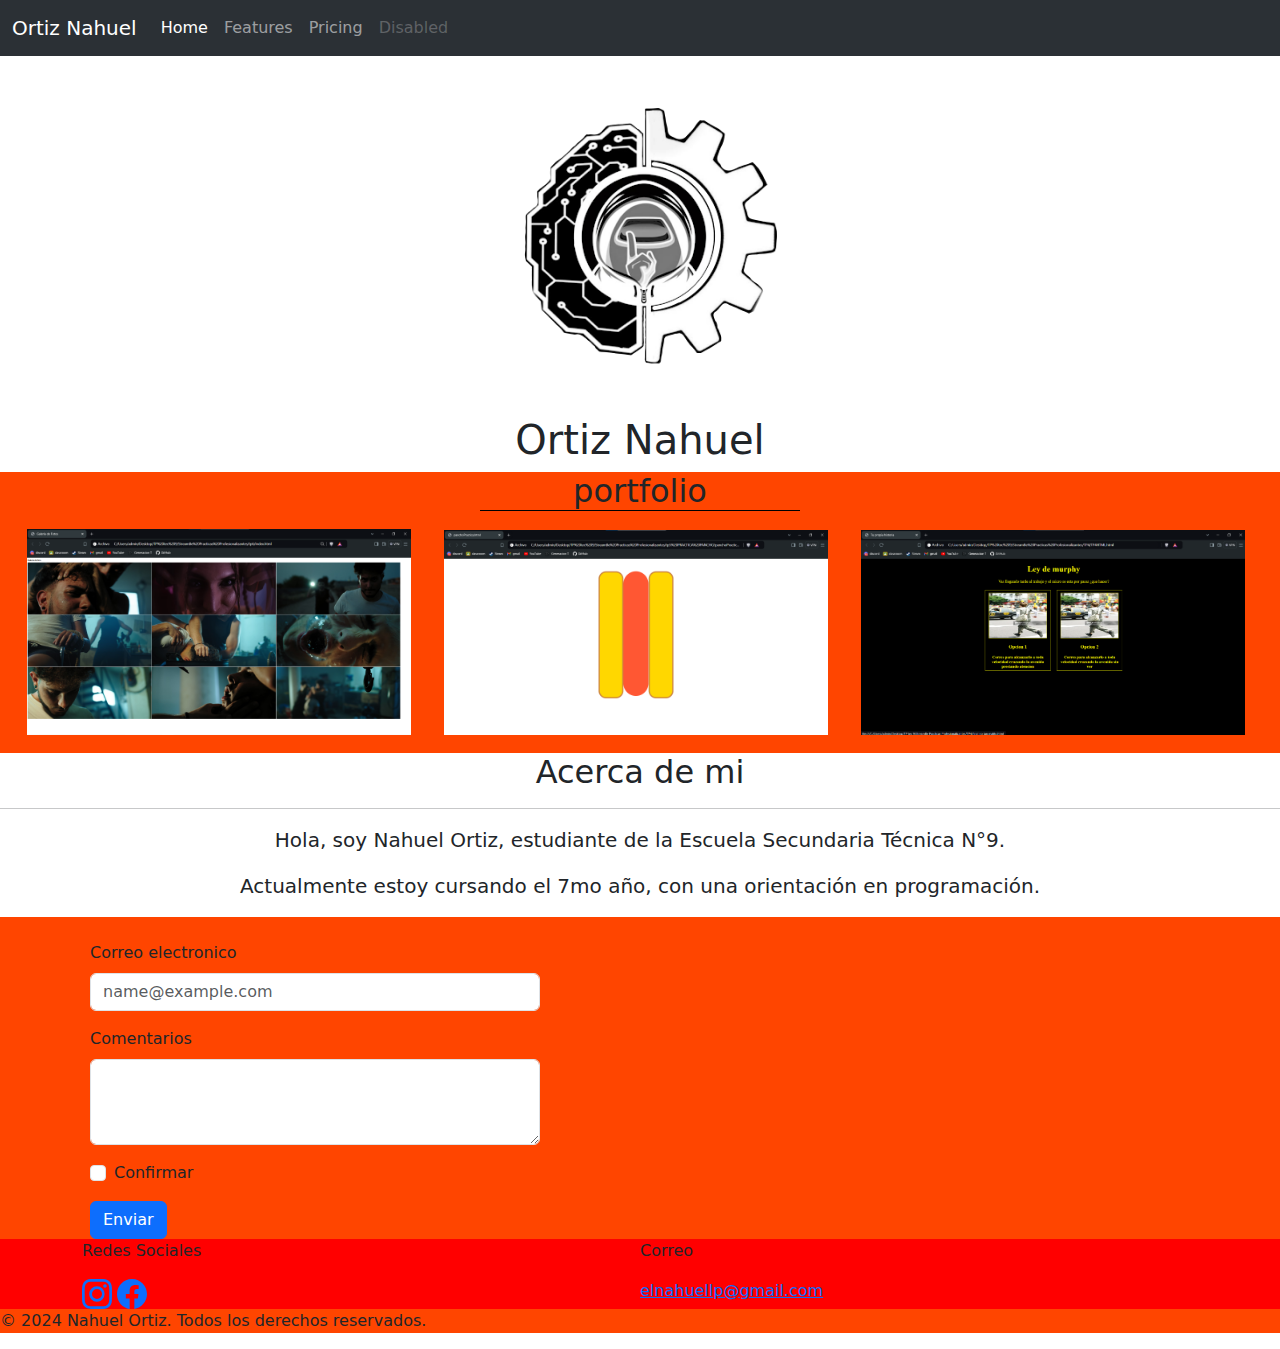
<file: Tp7 nahuel/index.html>
<!DOCTYPE html>
<html lang="en">

<head>
  <meta charset="UTF-8">
  <meta name="viewport" content="width=device-width, initial-scale=1.0">
  <title>Document</title>
  <link rel="stylesheet" href="style.css">
  <link href="https://cdn.jsdelivr.net/npm/bootstrap@5.3.3/dist/css/bootstrap.min.css" rel="stylesheet"
    integrity="sha384-QWTKZyjpPEjISv5WaRU9OFeRpok6YctnYmDr5pNlyT2bRjXh0JMhjY6hW+ALEwIH" crossorigin="anonymous">
  <script src="https://cdn.jsdelivr.net/npm/bootstrap@5.3.3/dist/js/bootstrap.bundle.min.js"
    integrity="sha384-YvpcrYf0tY3lHB60NNkmXc5s9fDVZLESaAA55NDzOxhy9GkcIdslK1eN7N6jIeHz"
    crossorigin="anonymous"></script>
</head>

<body>
  <nav class="navbar navbar-expand-lg bg-body-tertiary" data-bs-theme="dark">
    <div class="container-fluid">
      <a class="navbar-brand" href="#name">Ortiz Nahuel</a>
      <button class="navbar-toggler" type="button" data-bs-toggle="collapse" data-bs-target="#navbarNav"
        aria-controls="navbarNav" aria-expanded="false" aria-label="Toggle navigation">
        <span class="navbar-toggler-icon"></span>
      </button>
      <div class="collapse navbar-collapse" id="navbarNav">
        <ul class="navbar-nav">
          <li class="nav-item">
            <a class="nav-link active" aria-current="page" href="#">Home</a>
          </li>
          <li class="nav-item">
            <a class="nav-link" href="#">Features</a>
          </li>
          <li class="nav-item">
            <a class="nav-link" href="#">Pricing</a>
          </li>
          <li class="nav-item">
            <a class="nav-link disabled" aria-disabled="true">Disabled</a>
          </li>
        </ul>
      </div>
    </div>
  </nav>
  <header class="principal">
    <img id="imagenLogo" src="./images/Logo.png" alt="logo representativo">
    <h1 id="name">Ortiz Nahuel</h1>
  </header>
  <section class="content" id="portfolio">
    <h2>portfolio</h2>
    <img src="./images/Galeria de imagenes.png" alt="Galeria de imagenes" class="imagenes">
    <img src="./images/Pancho.png" alt="trabajo pancho css" class="imagenes">
    <img src="./images/Historia.png" alt="Pag Historia: Ley de morphy" class="imagenes">
  </section>
  <section id="aboutMe">
    <h2>Acerca de mi</h2>
    <hr>
    <p class="lead informacion">Hola, soy Nahuel Ortiz, estudiante de la Escuela Secundaria Técnica N°9.</p>
    <p class="lead informacion">Actualmente estoy cursando el 7mo año, con una orientación en programación.</p>
  </section>
  <section class="content" id="contac">
    <br>
    <form action="">
      <div class="mb-3">
        <label for="exampleFormControlInput1" class="form-label">Correo electronico</label>
        <input type="email" class="form-control" id="exampleFormControlInput1" placeholder="name@example.com">
      </div>
      <div class="mb-3">
        <label for="exampleFormControlTextarea1" class="form-label">Comentarios</label>
        <textarea class="form-control" id="exampleFormControlTextarea1" rows="3"></textarea>
      </div>
      <div class="mb-3 form-check">
        <input type="checkbox" class="form-check-input" id="exampleCheck1">
        <label class="form-check-label" for="exampleCheck1">Confirmar</label>
      </div>
      <button type="submit" class="btn btn-primary">Enviar</button>
    </form>
  </section>
  <footer>
    <div class="container">
      <div class="column">
        <p>Redes Sociales</p>
        <a href="https://www.instagram.com/" target="_blank" rel="instagram"><svg xmlns="http://www.w3.org/2000/svg" width="16" height="16" fill="currentColor" class="bi bi-instagram" viewBox="0 0 16 16">
          <path d="M8 0C5.829 0 5.556.01 4.703.048 3.85.088 3.269.222 2.76.42a3.9 3.9 0 0 0-1.417.923A3.9 3.9 0 0 0 .42 2.76C.222 3.268.087 3.85.048 4.7.01 5.555 0 5.827 0 8.001c0 2.172.01 2.444.048 3.297.04.852.174 1.433.372 1.942.205.526.478.972.923 1.417.444.445.89.719 1.416.923.51.198 1.09.333 1.942.372C5.555 15.99 5.827 16 8 16s2.444-.01 3.298-.048c.851-.04 1.434-.174 1.943-.372a3.9 3.9 0 0 0 1.416-.923c.445-.445.718-.891.923-1.417.197-.509.332-1.09.372-1.942C15.99 10.445 16 10.173 16 8s-.01-2.445-.048-3.299c-.04-.851-.175-1.433-.372-1.941a3.9 3.9 0 0 0-.923-1.417A3.9 3.9 0 0 0 13.24.42c-.51-.198-1.092-.333-1.943-.372C10.443.01 10.172 0 7.998 0zm-.717 1.442h.718c2.136 0 2.389.007 3.232.046.78.035 1.204.166 1.486.275.373.145.64.319.92.599s.453.546.598.92c.11.281.24.705.275 1.485.039.843.047 1.096.047 3.231s-.008 2.389-.047 3.232c-.035.78-.166 1.203-.275 1.485a2.5 2.5 0 0 1-.599.919c-.28.28-.546.453-.92.598-.28.11-.704.24-1.485.276-.843.038-1.096.047-3.232.047s-2.39-.009-3.233-.047c-.78-.036-1.203-.166-1.485-.276a2.5 2.5 0 0 1-.92-.598 2.5 2.5 0 0 1-.6-.92c-.109-.281-.24-.705-.275-1.485-.038-.843-.046-1.096-.046-3.233s.008-2.388.046-3.231c.036-.78.166-1.204.276-1.486.145-.373.319-.64.599-.92s.546-.453.92-.598c.282-.11.705-.24 1.485-.276.738-.034 1.024-.044 2.515-.045zm4.988 1.328a.96.96 0 1 0 0 1.92.96.96 0 0 0 0-1.92m-4.27 1.122a4.109 4.109 0 1 0 0 8.217 4.109 4.109 0 0 0 0-8.217m0 1.441a2.667 2.667 0 1 1 0 5.334 2.667 2.667 0 0 1 0-5.334"/>
        </svg></a>
        <a href="https://www.facebook.com/" target="_blank" rel="noopener facebook"><svg xmlns="http://www.w3.org/2000/svg" width="16" height="16" fill="currentColor" class="bi bi-facebook" viewBox="0 0 16 16">
          <path d="M16 8.049c0-4.446-3.582-8.05-8-8.05C3.58 0-.002 3.603-.002 8.05c0 4.017 2.926 7.347 6.75 7.951v-5.625h-2.03V8.05H6.75V6.275c0-2.017 1.195-3.131 3.022-3.131.876 0 1.791.157 1.791.157v1.98h-1.009c-.993 0-1.303.621-1.303 1.258v1.51h2.218l-.354 2.326H9.25V16c3.824-.604 6.75-3.934 6.75-7.951"/>
        </svg></a>
      </div>
      <div class="column">
        <p>Correo</p>
        <a href="mailto:elnahuellp@gmail.com" target="_blank" rel="noopener noreferrer">elnahuellp@gmail.com</a>
      </div>
    </div>
    <p id="copy">&copy; 2024 Nahuel Ortiz. Todos los derechos reservados.</p>
  </footer>
</body>

</html>
</file>
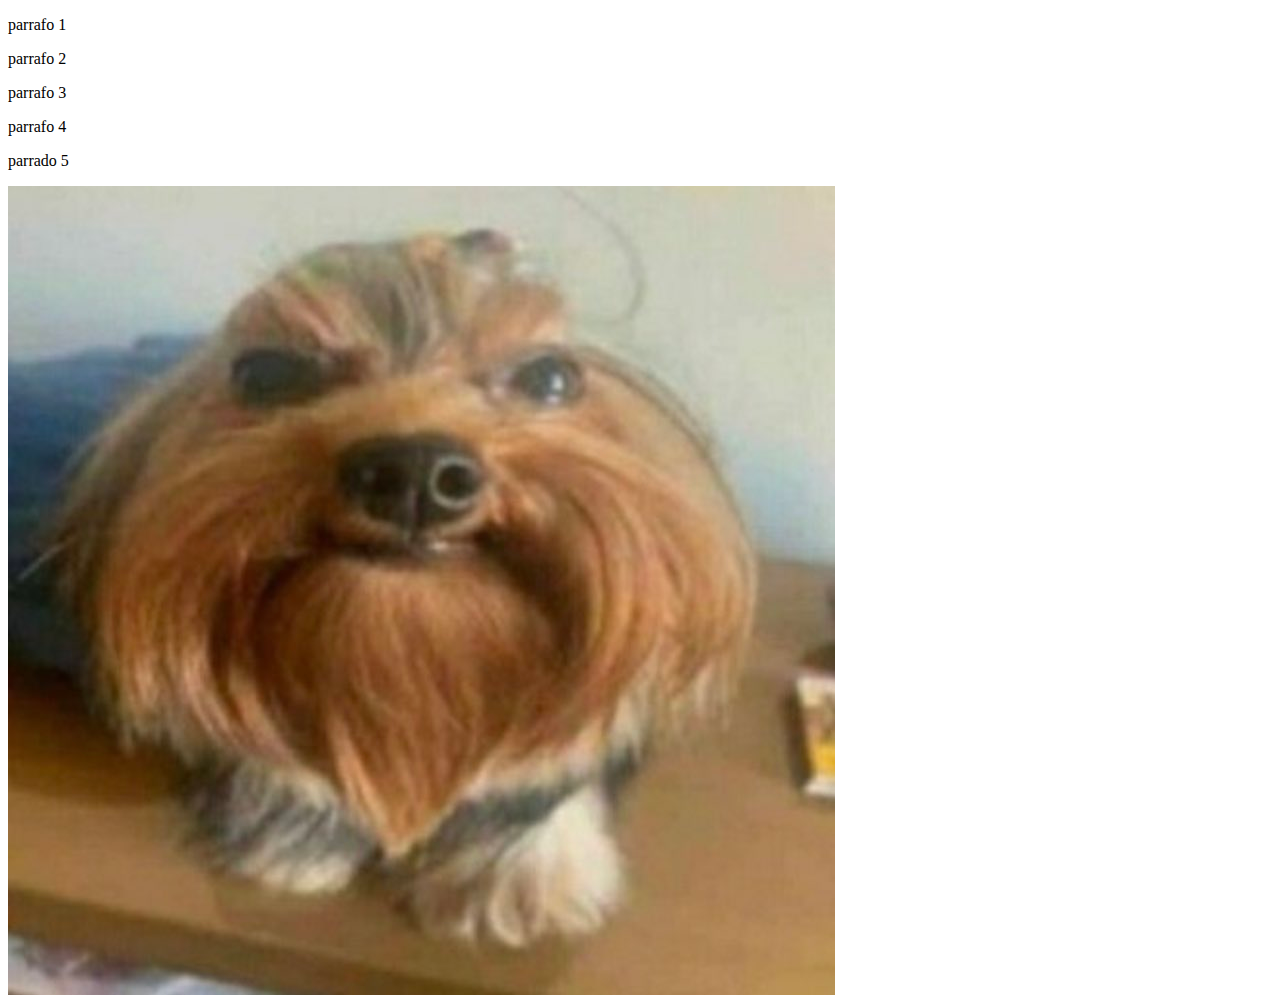
<file: Trabajo Practico 11/practico_11/ejercicio_2/index.html>
<!DOCTYPE html>
<html lang="en">
<head>
    <meta charset="UTF-8">
    <meta name="viewport" content="width=device-width, initial-scale=1.0">
    <title>Practico 11</title>
    <link rel="stylesheet" href="style.css">
</head>
<body>
    <p>parrafo 1</p>
    <p>parrafo 2</p>
    <p>parrafo 3</p>
    <p>parrafo 4</p>
    <p>parrado 5</p>
    <div id="magia">
        <img src="./perro.jfif" >
    </div>
    <script src="./script2.js"></script>
</body>

</html>
</file>
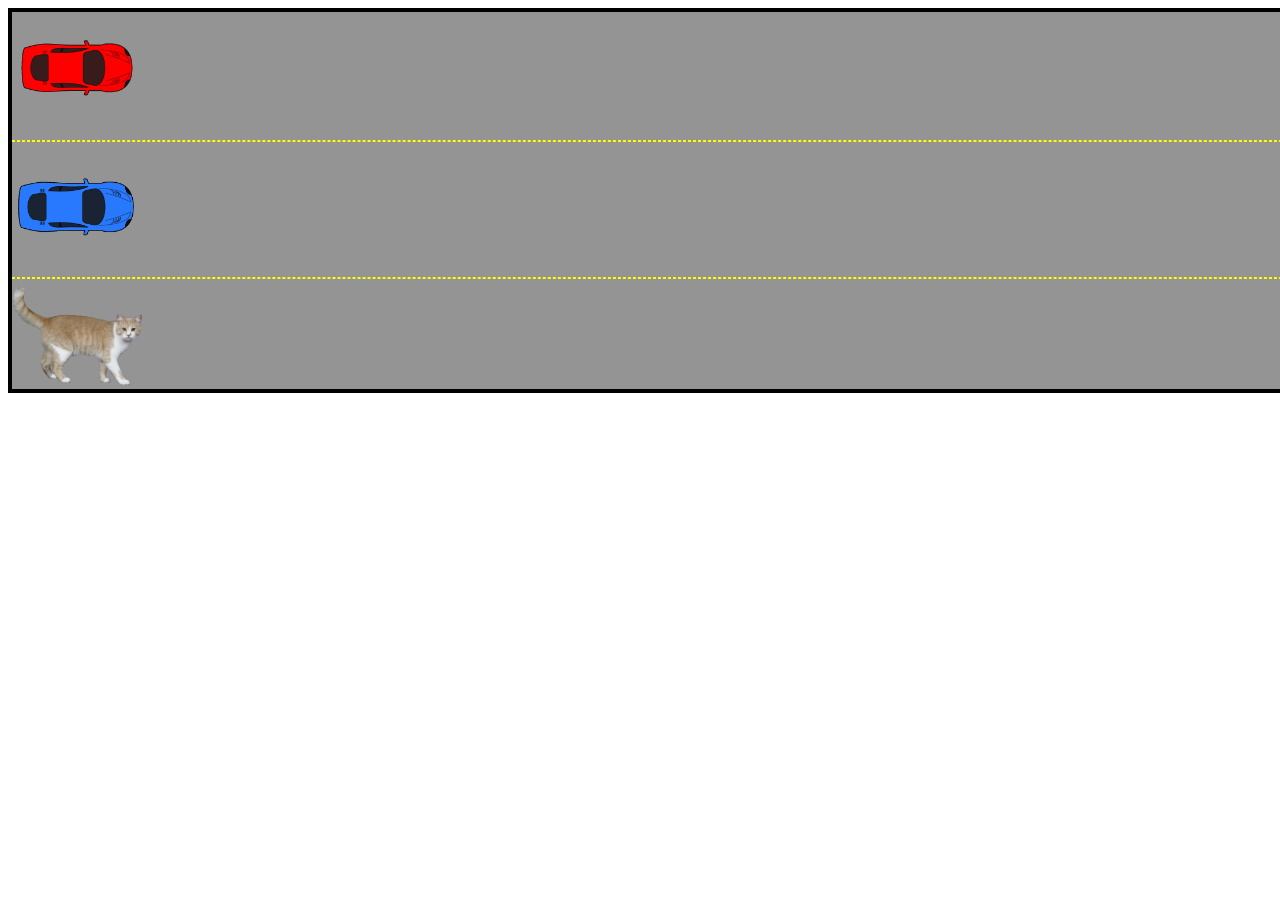
<file: Trabajo Practico 11/practico_11/ejercicio_6/index.html>
<!DOCTYPE html>
<html lang="en">
<head>
    <meta charset="UTF-8">
    <meta name="viewport" content="width=device-width, initial-scale=1.0">
    <title>Practico 11</title>
    <link rel="stylesheet" href="style.css">
</head>
<body>
    <div class="fondo">
        <img id="rojo" src="./images/auto_rojo.png">
        <hr>
        <img id="azul" src="./images/auto_azul.png">
        <hr>
        <img id="gato" src="./images/gato.png" >
    </div>
    
    <script src="./script.js"></script>
</body>

</html>
</file>
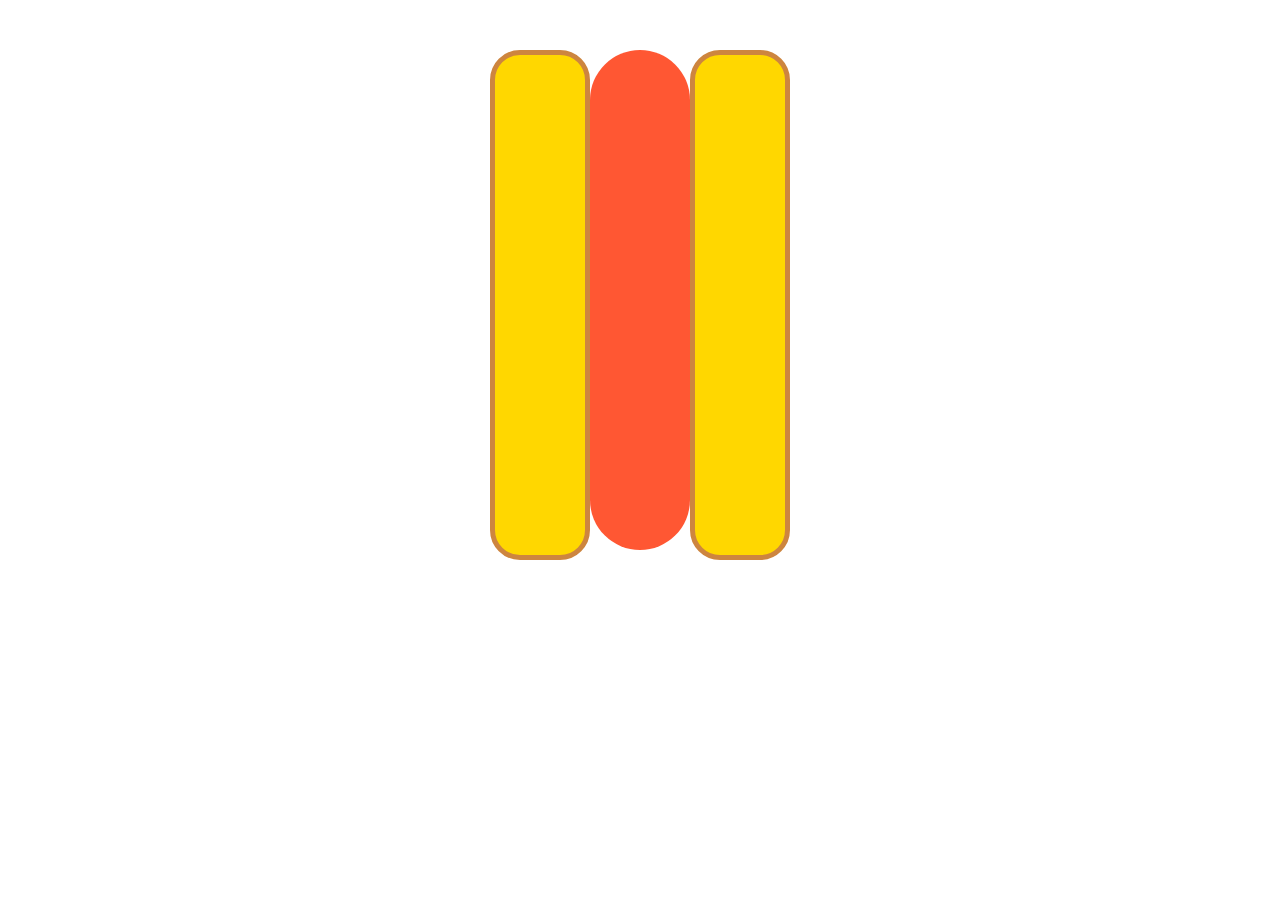
<file: tp5 PRACTICA PANCHO/panchoPractica.html>
<!DOCTYPE html>
<html lang="es">
<head>
    <meta charset="UTF-8">
    <meta name="viewport" content="width=device-width, initial-scale=1.0">
    <link rel="stylesheet" href ="panchito.css">
</head>
<body>
    <div class="container">
        <div class="panizq"></div>
        <div class="salchicha"></div>
        <div class="pander"></div>
    </div>
</body>
</html>
</file>
<file: Tp7 nahuel/style.css>
body {
    margin: 0;
    padding: 0;
    font-family: Arial, sans-serif;
}

footer{
    background-color: rgb(255, 0, 0);
}
h2 {
    text-align: center;
}
.column{
    flex: 1;
    gap: 20px;
}
.column a svg{
    width: 30px;
    height: auto;
}
.container{
    display: flex;
}
.principal {
    text-align: center;
    margin-top: 5vh;
}

.content {
    background-color: orangered;
}

.imagenes {
    width: 30%;
    margin: 1.4%;
    margin-left: 10px;
}

.informacion {
    text-align: center;
}

.mb-3 {
    width: 50vh;
    height: auto;
    margin-left: 10vh;
}

.btn {
    margin-left: 10vh;
}

#imagenLogo {
    border-radius: 50%;
    width: 35vh;
    height: 35vh;
    align-items: center;
    margin: 0 auto;
}

#portfolio {
    text-align: center;
}

#portfolio h2 {
    margin: 0px auto;
    border-bottom: 1px solid black;
    width: 25%;
}
#copy{
    background-color: orangered;
}
@media screen and (max-width: 768px) {
    .principal {
        margin-top: 8vh;
        flex-direction: column;
    }

    .imagenes {
        width: 45%;
        margin: 2%;
    }

    .mb-3 {
        width: 60vh;
        margin-left: 5vh;
    }

    .btn {
        margin-left: 5vh;
    }
}

@media screen and (max-width: 480px) {
    .principal {
        margin-top: 7vh;
        flex-direction: column;
    }

    .imagenes {
        width: 70%;
        margin: 2% auto;
    }

    .mb-3 {
        width: 50vh;
        margin-left: 0;
    }

    .btn {
        margin-left: 0;
    }

    #portfolio h2 {
        width: 60%;
    }
}

@media screen and (max-width: 412px) {
    .principal {
        margin-top: 5vh;
        flex-direction: column;
    }

    .imagenes {
        width: 90%;
        margin: 2% auto;
    }

    .mb-3 {
        width: 80%;
        margin-left: 0;
    }

    .btn {
        margin-left: 0;
    }

    #portfolio h2 {
        width: 80%;
    }
}
@media screen and (max-width: 300px) {
    .principal {
        margin-top: 3vh;
        flex-direction: column;
    }

    .imagenes {
        width: 100%;
        margin: 1% auto;
    }

    .mb-3 {
        width: 100%;
        margin-left: 0;
    }

    .btn {
        margin-left: 0;
        width: 100%;
    }

    #portfolio h2 {
        width: 90%;
    }
}
</file>
<file: Trabajo Practico 11/practico_11/ejercicio_2/style.css>
.resaltado{
    background-color: yellow;
    color: red;
}
</file>
<file: Trabajo Practico 11/practico_11/ejercicio_6/style.css>
.fondo{
    width: 1300px;
    height: 100%;
    border: 4px solid black;
    background-color: rgb(148, 148, 148);
}

#azul, #gato,
#rojo{
    width: 10%;
}

hr{
    border-color: yellow;
    border-style: dashed;
}
</file>
<file: tp5 PRACTICA PANCHO/panchito.css>
.container {
    width: 300px;
    margin: 50px auto; 
    display: flex;
    justify-content: space-between;
}
.salchicha {
    background-color: #FF5733;
    width: 100px;
    height: 500px; 
    border-radius: 50px;
    margin: 0px auto;
}
.panizq {
    width: 90px;
    height: 500px;
    background-color: #FFD700;
    border: 5px solid #CD853F; 
    border-radius: 30px;
    margin: 0px auto;
}
.pander {
    width: 90px;
    height: 500px;
    background-color: #FFD700;
    border: 5px solid #CD853F; 
    border-radius: 30px;
    margin: 0px auto;
}
</file>
